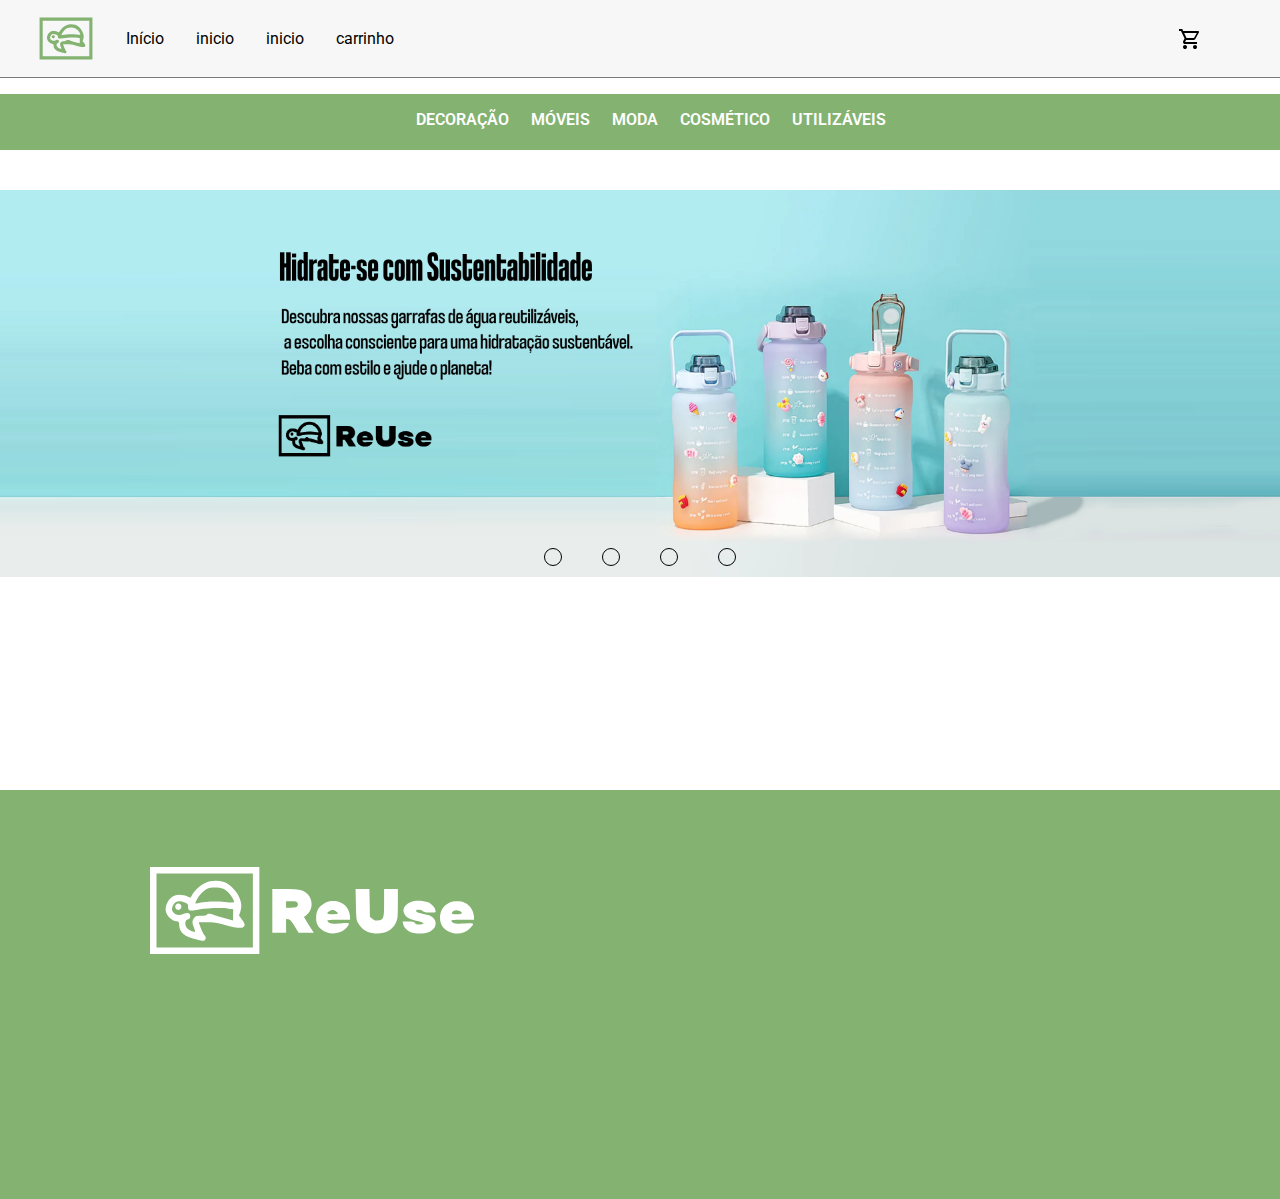
<file: index.html>
<html lang="en">
<head>
    <meta charset="UTF-8">
    <meta http-equiv="X-UA-Compatible" content="IE=edge">
    <meta name="viewport" content="width=device-width, initial-scale=1.0">
    <title>ReUse</title>
    <link rel="icon" type="image/svg+xml" href="svg/LogoReUse1.svg" sizes="16x16">
    <link rel="stylesheet" href="css/styleindex.css">
    <link rel="preconnect" href="https://fonts.googleapis.com">
    <link rel="preconnect" href="https://fonts.gstatic.com" crossorigin>
    <link href="https://fonts.googleapis.com/css2?family=Roboto:ital,wght@0,100;0,300;0,400;0,500;0,700;0,900;1,100;1,300;1,400;1,500;1,700;1,900&display=swap" rel="stylesheet">
</head>
<body>
    <header class="header1">
        
        <div class="leftheader1">
            <img class="logo" src="svg/LogoReUse1.svg" alt="">
            <p class="option">Início</p>            
            <p class="option">inicio</p>            
            <p class="option">inicio</p>            
            <p class="option" >carrinho</p>            
        </div>
        <div class="rightheader1">
            <div class="search">
                <img class="lupa" src="svg/material-symbols_search.svg" alt="">
                <p class="pesquisar_text">Pesquisar</p>
            </div>
            <a id="carrinho"><img class="carrinho" src="svg/mdi_cart-outline.svg" alt=""></a>





            <!--icone de usuario-->
            <div class="log_user">
                <a href="javascript:void(0);" id="dropdownButton">
                    <p class="log_text" id="user-info"></p>
                </a>
            </div>

            <!-- Adicione a estrutura do dropdown (inicialmente oculta) -->
            <div class="dropdown" id="myDropdown">
                <a href="logout.php">Sair</a>
                <!-- Adicione mais opções, se necessário -->
            </div>
            
        </div>
    </header>

    <header class="header2">
        <div class="menu">
            <p class="opmenu">DECORAÇÃO</p>
            <p class="opmenu">MÓVEIS</p>
            <p class="opmenu">MODA</p>
            <p class="opmenu">COSMÉTICO</p>
            <p class="opmenu">UTILIZÁVEIS</p>
        </div>
    </header>

    <div class="slider">
        <div class="slides">
            <!-- Radio Buttons -->
            <input type="radio" name="radio-btn" id="radio1">
            <input type="radio" name="radio-btn" id="radio2">
            <input type="radio" name="radio-btn" id="radio3">
            <input type="radio" name="radio-btn" id="radio4">
            <!-- FIM Radio Buttons -->

            <!-- Imagens Carrossel -->
            
                <div class="slide first">
                    <img src="img/slider1.png" alt="">
                </div>
                <div class="slide">
                    <img src="img/slider2.png" alt="">
                </div>
                <div class="slide">
                    <img src="img/slider3.png" alt="">
                </div>
                <div class="slide">
                    <img src="img/slider4.png" alt="">
                </div>
            

            <!-- FIM Imagens Carrossel -->

            <!-- Navigation auto -->
            <div class="navigation-auto manual-navigation">
                <label for="radio1" class="autobtn autobtn1 manual-btn"></label>
                <label for="radio2" class="autobtn autobtn2 manual-btn"></label>
                <label for="radio3" class="autobtn autobtn3 manual-btn"></label>
                <label for="radio4" class="autobtn autobtn4 manual-btn"></label>
            </div>
        </div>


    </div>









    <footer class="footer">
        <img class="logo_footer" src="svg/Group.svg" alt="">
    </footer>

<!-- import script -->

    <script src="js/script.js"></script>
</body>
</html>
</file>
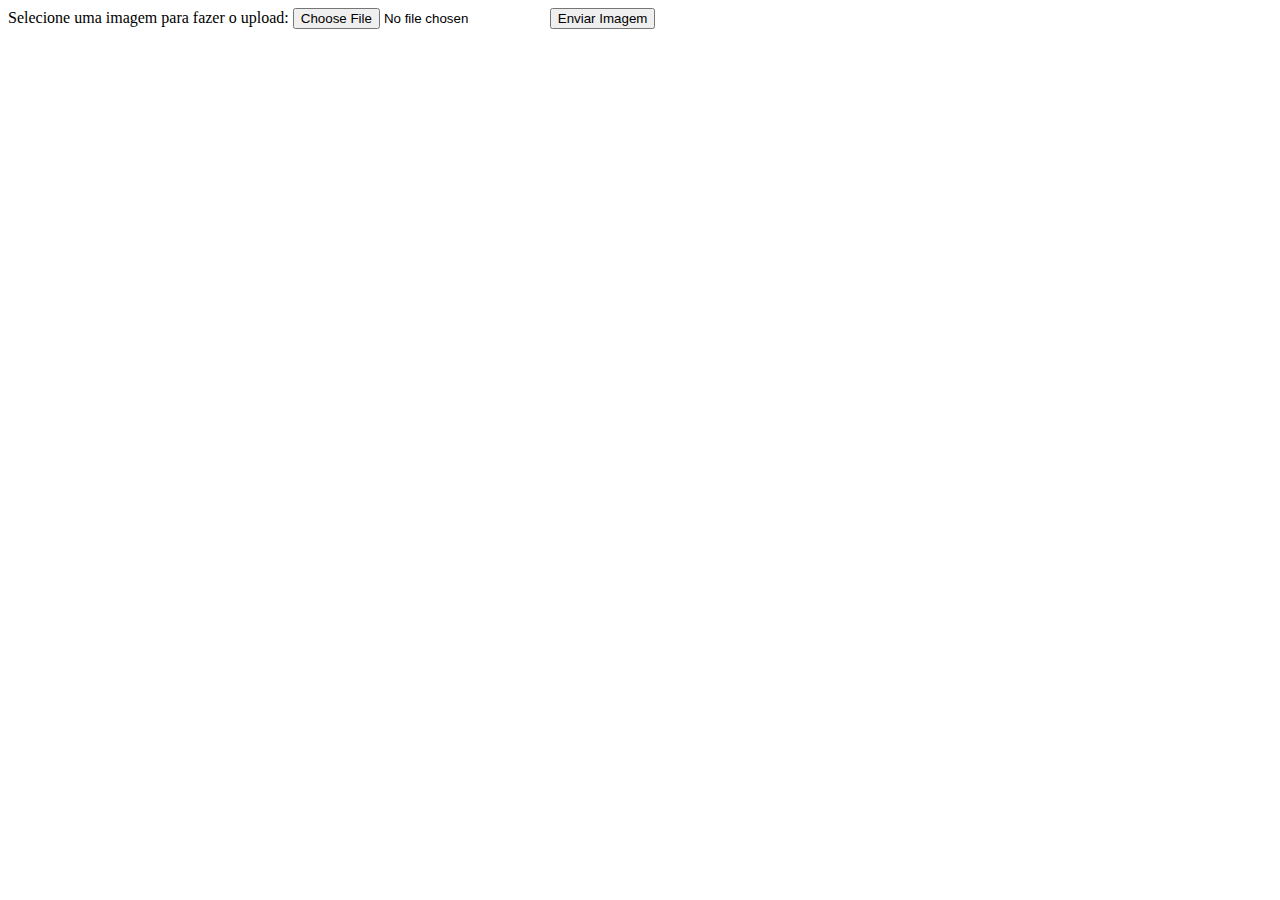
<file: salveimg.html>
<!DOCTYPE html>
<html>
<head>
    <title>Upload de Imagem</title>
</head>
<body>
    <form action="php/upload.php" method="post" enctype="multipart/form-data">
        Selecione uma imagem para fazer o upload:
        <input type="file" name="imagem" id="imagem">
        <input type="submit" value="Enviar Imagem" name="submit">
    </form>
</body>
</html>
</file>
<file: css/styleindex.css>
@import url('https://fonts.googleapis.com/css2?family=Roboto:ital,wght@0,100;0,300;0,400;0,500;0,700;0,900;1,100;1,300;1,400;1,500;1,700;1,900&display=swap');

body{
    overflow-x: hidden; 
    padding: 0;
    margin: 0;

}
.a{
    color: inherit;
    text-decoration: none;
}
.none {
    text-decoration: none;
    color: #000;
}

.header1 {
    display: flex;
    width: 100%;
    height: 77px;
    background: #F7F7F7;
    border-bottom: 1px solid black;
    justify-content: center;
    border-bottom: 1px solid rgba(0, 0, 0, 0.50);
}

.logo {
    display: flex;
    position: relative;
    width: 56px;
    height: 45px;


}

.option{
    display: flex;
    display: inline;
    font-family: 'Roboto', sans-serif;
    font-weight: 400;
}

.option:hover {
    color: gray;
}

.leftheader1 {
    position: absolute;
    display: flex;
    gap: 32px;
    align-items: center;
    justify-content: center;
    left: 3%;
    padding-top: 1%;
}

.rightheader1 {
    display: flex;
    position: absolute;
    margin-left: 286px;
    right: 3%; 
    align-items: center;
    justify-content: center;
    padding-top: 1.8%;
}
.pesq {
    position: relative;
    display: flex;
    width: 54px;
    right: 70%;
    z-index: 104;
    align-items: center;
    justify-content: space-between;
}

.search {
    display: flex;
    position: absolute;
    width: 30px;
    height: 30px;
    background: #aaaaaa;
    border-radius: 0px 24px 24px 0px;
    cursor: pointer;
    margin-left: 328%;
}

.lupa {
    width: 20px;
    height: 20px;
    margin-top: 15%;
    margin-left: 13%;
}
.camp_search {
    max-width: 30px;
    width: 100%;
   
}

.camp_search input {
    width: 177px;
    height: 30px;
    border: none;
    border-radius: 24px 0px 0px 24px;
    background: #D9D9D9;
    padding-left: 14px;
    left: 0%;
}

.carrinho {
    width: 24px;
    height: 24px;
    margin-left: 40px;
    margin-right: 40px;
    cursor: pointer;
}

.log_user {
    display: flex;

}

.log_text {
    display: flex;
    align-items: center; 
    justify-content: center;
    font-family: Roboto;
    font-size: 16px;
    font-style: normal;
    font-weight: 400;
    line-height: 24px;
    text-decoration: none;
    color: #000;
}
.log_text:hover {
    color: gray;
}

.log_text img {
    margin-right: 8px;
}

.user {
    display: flex;
    width: 24px;
    height: 24px;
}

.header2 {
    display: flex;
    margin-top: 16px;
    width: 100%;
    height: 56px;
    background: #83B271;
    justify-content: center;
    margin-bottom: 40px;
    
}


.menu {
    display: flex;
    gap: 2;
}


.opmenu {
    display: flex;
    margin-left: 22px;
    display: inline;
    font-family: 'Roboto', sans-serif;
    color: white;
    font-weight: 600;
}


.opmenu:hover{
    color: #d3d2d2;
}

.retangle {
    margin-top: 40px;
}


.footer {
    background: #83B271;
    width: 100%;
    height: 409px;
}

.logo_footer {
    margin-left: 150px;
    margin-top: 77px;
}

.slider {
    margin: 0 auto;
    width: 100%;
    height: 600px;
    overflow: hidden;

}

.slides {
    width: 400%;
    width: 400%;
    display: flex;
    transition: margin-left 3s
}

.slides input {
    display: none;
}

.slide{
    width: 25%;
    position: relative;
    transition: 1s;
}

.slide img{
    width: 100%;
}

.manual-navigation{
    position: absolute;
    width: 100%;
    margin-top: -40px;
    display: flex;
    justify-content: center;
}

.manual-btn {
    border: 1px solid black;
    padding: 8px;
    border-radius: 10px;
    cursor: pointer;
    transition: 1s;
    
}

.manual-btn:not(:last-child){
    margin-right: 40px;
}

.manual-btn:hover{
    background-color: #83B271;
}



#radio:checked ~ .first{
    margin-left: 0;
}

#radio2:checked ~ .first{
    margin-left:-25%;
}

#radio3:checked ~ .first{
    margin-left:-50%;
}

#radio4:checked ~ .first{
    margin-left:-75%;
}

.navigation-auto div{
    border: 1px solid black;
    padding: 8px;
    border-radius: 10px;
    cursor: pointer;
    transition: 1s;
}

.navigation-auto{
    position: absolute;
    width: 100%;
    margin-top: 28%;
    display: flex;
    justify-content: center;
}

.navigation-auto div:not(:last-child){
    margin-right: 40px;
}

#radio1:checked ~ .navigation-auto .autobtn1{
    background-color: #83B271;
}

#radio2:checked ~ .navigation-auto .autobtn2{
    background-color: #83B271;
}

#radio3:checked ~ .navigation-auto .autobtn3{
    background-color: #83B271;
}

#radio4:checked ~ .navigation-auto .autobtn4{
    background-color: #83B271;
}


.dropdown { 
    position: absolute;
    display: none;
    right: -1%;
    top: 140%;
    background-color: #D9D9D9;
    min-width: 160px;
    box-shadow: 0px 8px 16px 0px rgba(0, 0, 0, 0.2);
    z-index: 101;
}

.dropdown a {
    padding: 12px 16px;
    text-decoration: none;
    display: block;
    color: #000;
    display: flex;
    align-items: center;
    justify-content: center;
}

.dropdown a img {
    margin-right: 8px;
}

.dropdown a:hover {
    background-color: #f1f1f1;
}


/* css dos cards a baixo */

.container-cards{
    display: flex;
    flex-wrap: wrap;
    justify-content: space-evenly;
    padding: 20px;
}

.card-produto{
    width: 250px;
    height: 300px;
    border-radius: 15px;
    
    box-shadow: 7px 7px 15px 7px #0000002d;
    margin: 20px 10px;
    background-color: #83B271;
}

.card-prod-imagem{
    width: 100%;
    height: 50%;
    border-radius: 15px;
    background-color: #ffffff;
    overflow: hidden;  
}

.card-prod-imagem img {
    width: 100%;
    height: 100%;
    object-fit: cover; 
}

.card-prod-titulo{
    height: 10%;
    padding-left: 10px;
    display: flex;
    align-items: center;
    margin-top: 2%;
}

.card-prod-periodo{
    height: 10%;
    padding-left: 10px;
    display: flex;
    align-items: center;
}

.card-prod-valor{
    height: 10%;
    padding-left: 10px;
}

.card-prod-add{
    height: 16.5%;
    display: flex;
    justify-content: flex-end;
    align-items: center;
    border-radius: 0px 0px 15px 15px;
}

.card-prod-add button{
    padding: 10px 40px 10px 15px;
    border-radius: 100px;
    border: none;
    background-color: #ffffff;
    position: relative;
    display: flex;
    align-items: center;
    cursor: pointer;
    box-shadow: 0 5px 5px 0 #11101012;
    margin-right: 10px;
}

.card-prod-add i{
    padding: 8px;
    background-color: #ff5500;
    color: #FDFBFB;
    border-radius: 100px;
    position: absolute;
    right: 3px;
}
.car {
    position: absolute;
    margin-left: 55%;
    width: 20px;
    height: 20px;
}

#cards {
    display: flex;
    flex-wrap: wrap;
    justify-content: space-evenly;
    padding: 20px;
}

.carrinho-titulo {
    display: flex;
    justify-content: center;
    align-items: center;
    margin-top: 1%;
}

.carrinho-titulo-text {
    width: 260px;
    height: 40px;
    border-radius: 9px;
    background: #83B271;
    display: flex;
    align-items: center;  
    justify-content: center;
}

.button-finalizar-compra {
    display: flex;
    justify-content: center;
    align-items: center;
    margin-top: 10px;
    margin-bottom: 10px;
}

.button-finalizar-compra a {
    position: fixed;
    bottom: 3%;
    right: 5%;
    width: 150px;
    height: 35px;
    border-radius: 9px;
    display: flex;
    align-items: center;  
    justify-content: center;
    background-color: #ff5500;
    ;
    text-decoration: none;
    color: white;
}


/* Fim do estilo dos cards */
</file>
